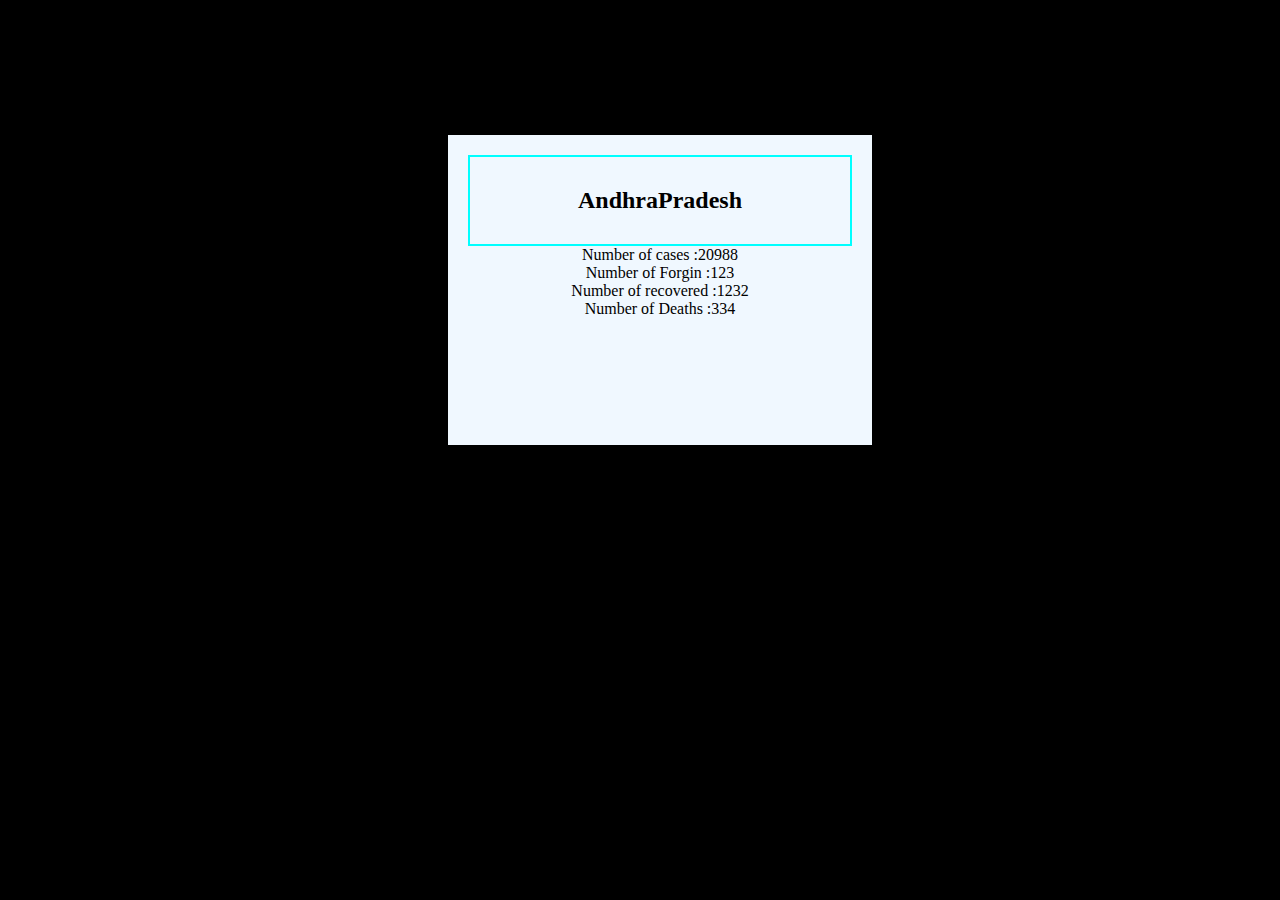
<file: fun.html>
<!DOCTYPE html>
<html lang="en">
<head>
    <meta charset="UTF-8">
    <meta name="viewport" content="width=device-width, initial-scale=1.0">
    <title>Document</title>
</head>
<body>
    <div class="di">
        <h2>AndhraPradesh</h2>
        <p>Number of cases :20988</p>
        <p>Number of Forgin :123</p>
        <p>Number of recovered :1232</p>
        <p>Number of Deaths :334</p>
    </div>
</body>
<style>
    body{
        background-color: #000;
        justify-content: center;
        align-items: center;
    }
    .di{
        text-align: center;
       position: absolute;
       top: 15%;
       left: 35%;
        padding: 20px;
       background-color: aliceblue;
       width:30%;
       height: 30%;
    }
    p{
        margin: 0;
        padding: 0%;
    }
    h2{
        margin: 0;
        padding: 30px;
        border: 2px solid aqua;

    }
</style>
</html>
</file>
